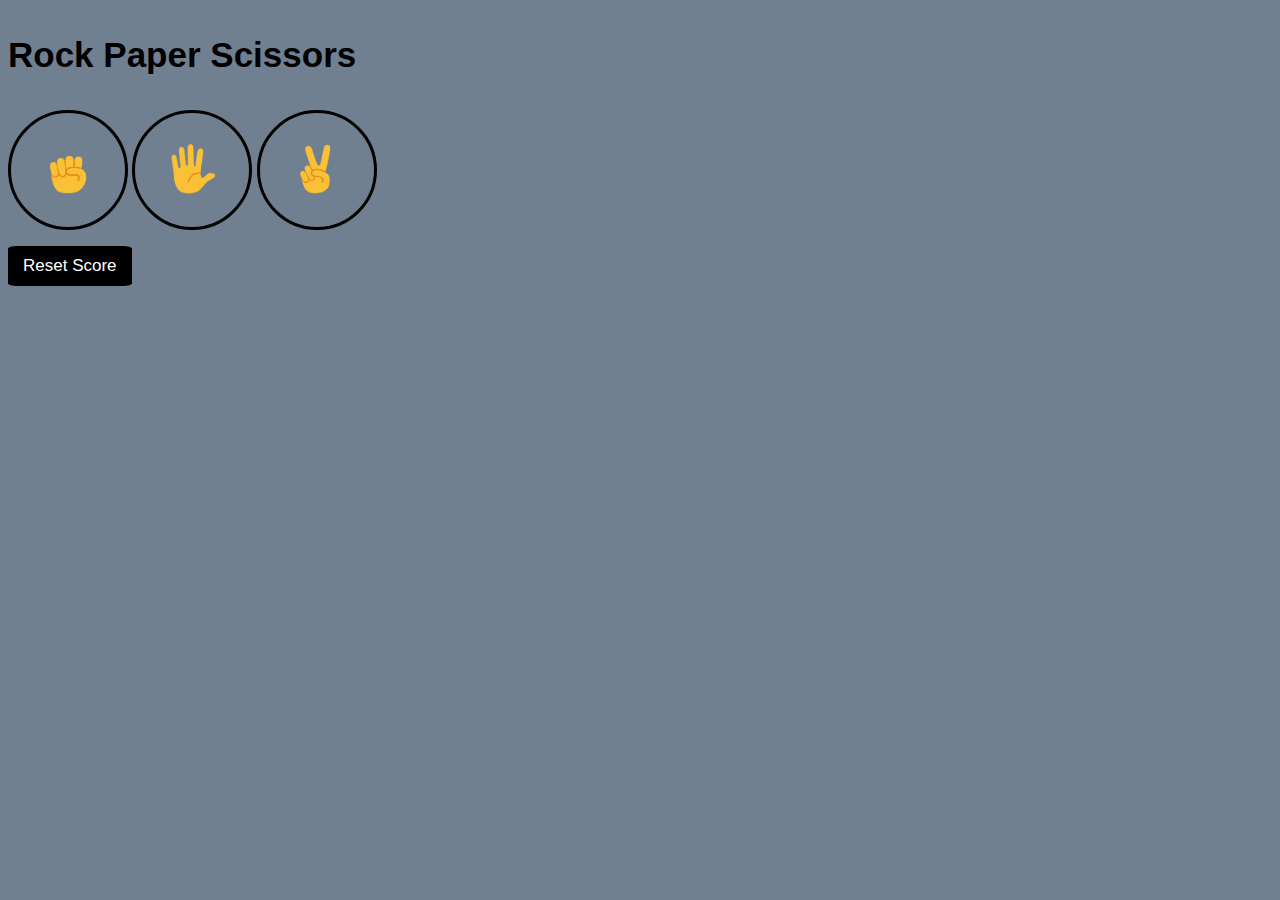
<file: index.html>
<!Doctype html>
<html>
    <head>
        <title>Rock Paper Scissors</title>
        <link rel="stylesheet" href="style.css">
    </head>
    <body>   
        <p class="rps-title">Rock Paper Scissors</p>
        <button class="move-button" onclick="
            calc_computermove();
            calc_result('rock');
        "><img class="move-icon" src="images/rock.png" ></button>
        <button class="move-button" onclick="
            calc_computermove();
            calc_result('paper');
        "><img class="move-icon" src="images/paper.png" ></button>
        <button class="move-button"  onclick="
            calc_computermove();
            calc_result('scissor');
        "><img class="move-icon" src="images/scissor.png" ></button>
        <p class="js-result"></p>
        <p class="js-showmoves"></p>
        <p class="js-finalscore"></p>
        <button class="reset-score" onclick="
            score.Wins = 0;
            score.Loses = 0;
            score.Ties = 0;
            localStorage.removeItem('score');
            updatescore();
        ">Reset Score</button>                    
        <script src="script.js"></script>
    </body>
</html>
</file>
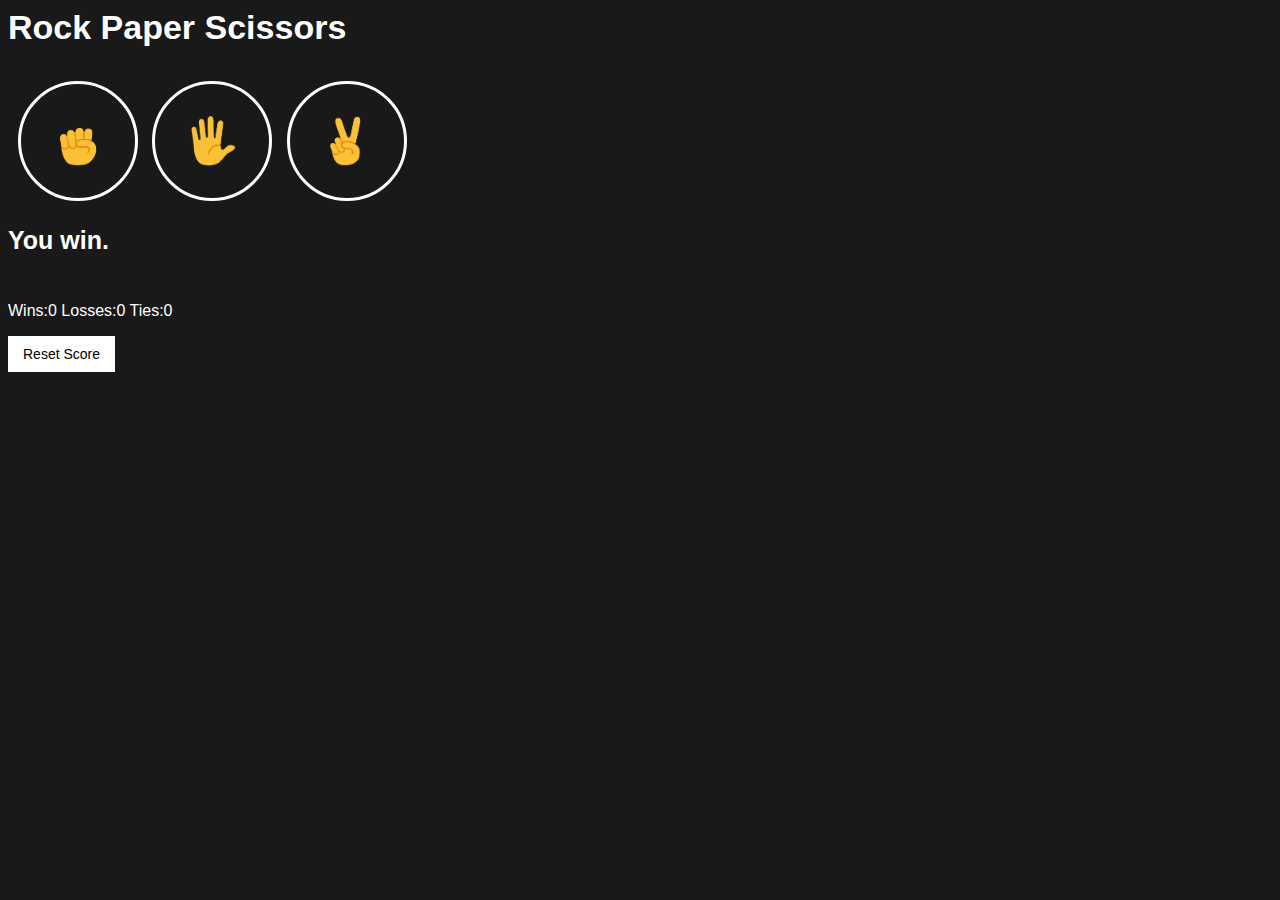
<file: RPS-Game/index.html>
<html>
    <head>
        <title>Rock Paper Scissors</title>
        <link rel="stylesheet" href="style.css">
    </head>
    <body>
        <p class="rps-title">Rock Paper Scissors</p>
        <button onclick="
            playGame('Rock');
        " class="move-button"><img class="move-icon" src="RPS-images/Rock.png" alt=""></button>

        <button onclick="
            playGame('Paper');
        " class="move-button"><img class="move-icon" src="RPS-images/Paper.png" alt=""></button>

        <button onclick="
            playGame('Scissors');
        " class="move-button"><img class="move-icon" src="RPS-images/Scissors.png" alt=""></button>

        <p class="js-result result"> You win.</p>
        <p class="js-moves"></p>

        <p class="js-score score"></p>

        <button class="reset-button" onclick="
            score.wins = 0;
            score.losses = 0;
            score.ties = 0;
            localStorage.removeItem(('score'));
            updatescore();
        ">Reset Score</button>
        <script src="main.js"></script>
    </body>    
</html>
</file>
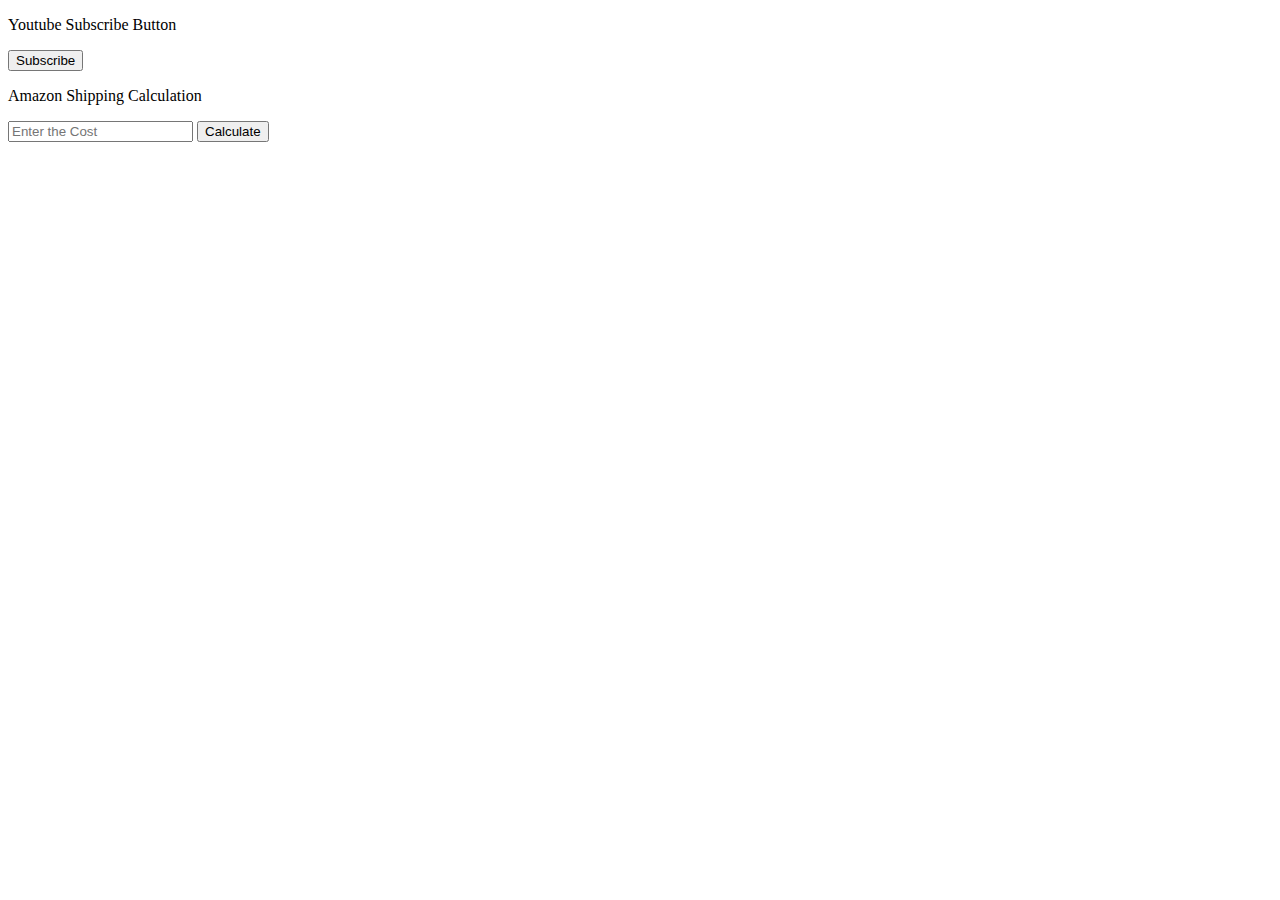
<file: 09-dom-project.html>
<!DOCTYPE html>
<html>
    <head>
        <title>DOM Project</title>
    </head>
    <body>
        <p>Youtube Subscribe Button</p>
        <button class="js-sub-button" onclick="
            Subscribe();
        ">Subscribe</button>

        <p>Amazon Shipping Calculation</p>
        <input placeholder="Enter the Cost" class="js-cost-input"           onkeydown="keydown(event);">
        <button onclick ="
            calctotal();
        ">Calculate</button>
        <p class="js-total"></p>

        <script>
            function Subscribe(){
                const buttonElem = document.querySelector('.js-sub-button');

                if(buttonElem.innerText === 'Subscribe'){
                    buttonElem.innerHTML = 'Subscribed';
                }else{
                    buttonElem.innerHTML = 'Subscribe';
                }
            }
            function calctotal(){
                const inputElem = document.querySelector('.js-cost-input');
                let cost = Number(inputElem.value);

                if(cost<40){
                    cost = cost + 10;
                }

                document.querySelector('.js-total').innerHTML = `$${cost}`;
            }
            function keydown(event){
                if(event.key === 'Enter'){
                    calctotal();
                }
            }
        </script>
    </body>
</html>
</file>
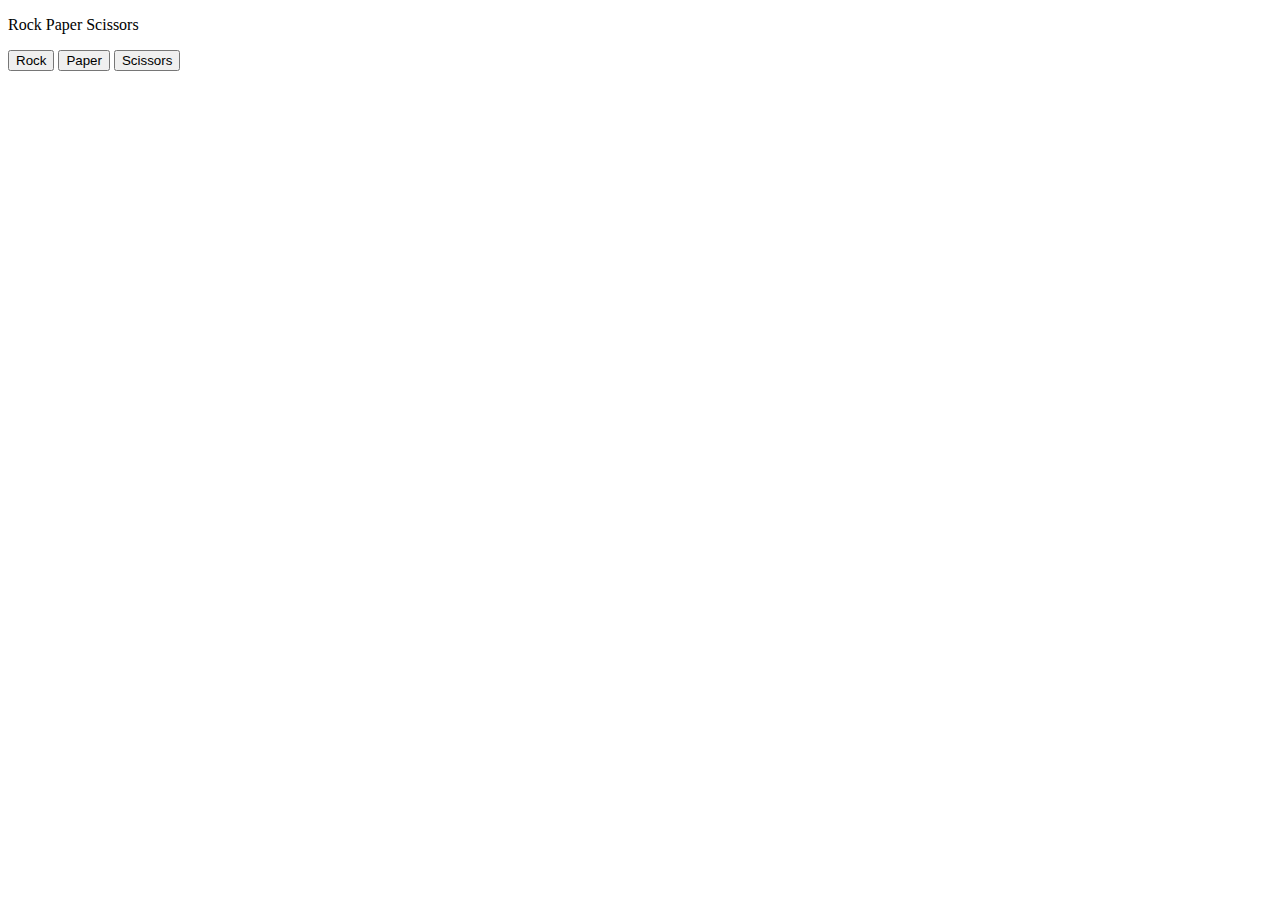
<file: Dummy.html>
<!DOCTYPE html>
<html>
    <head>
        <title>Rock Paper Scissors</title>
    </head>
    <body>
        <p>Rock Paper Scissors</p>
        <button onclick="
            playGame('Rock');
        ">Rock</button>

        <button onclick="
            playGame('Paper');
        ">Paper</button>

        <button onclick="
            playGame('Scissors');
        ">Scissors</button>
        <script>
            function pcm(){
                const rn = Math.random();
                let cm = '';
                if(rn>=0 && rn<=1/3){
                    cm = 'Rock';
                }else if(rn>1/3 && rn<=2/3){
                    cm = 'Paper';
                }else{
                    cm = 'Scissors';
                } 
                return cm;
            }
            function playGame(playermove){
                let cm = pcm();
                let result = '';
                if(playermove === 'Rock'){
                    if(cm === 'Rock'){
                        result = 'Tie';
                    }
                    else if(cm === 'Paper'){
                        result = 'You Lose';
                    }
                    else{
                        result = 'You Win !!';
                    }
                    alert(`You Picked ${playermove}. Computer Picked ${cm}. ${result}`);
                }

                if (playermove === 'Paper'){
                    if(cm === 'Rock'){
                        result = 'You Win !!';
                    }
                    else if(cm === 'Paper'){
                        result = 'Tie';
                    }
                    else{
                        result = 'You Lose';
                    }
                    alert(`You Picked ${playermove}. Computer Picked ${cm}. ${result}`);
                }

                if (playermove === 'Scissors'){
                    if(cm === 'Rock'){
                    result = 'You Lose';
                    }
                    else if(cm === 'Paper'){
                        result = 'You Win !!';
                    }
                    else{
                        result = 'Tie';
                    }
                    alert(`You Picked ${playermove} Computer Picked ${cm}. ${result}`);
                }                
            }
        </script>
    </body>
</html>
</file>
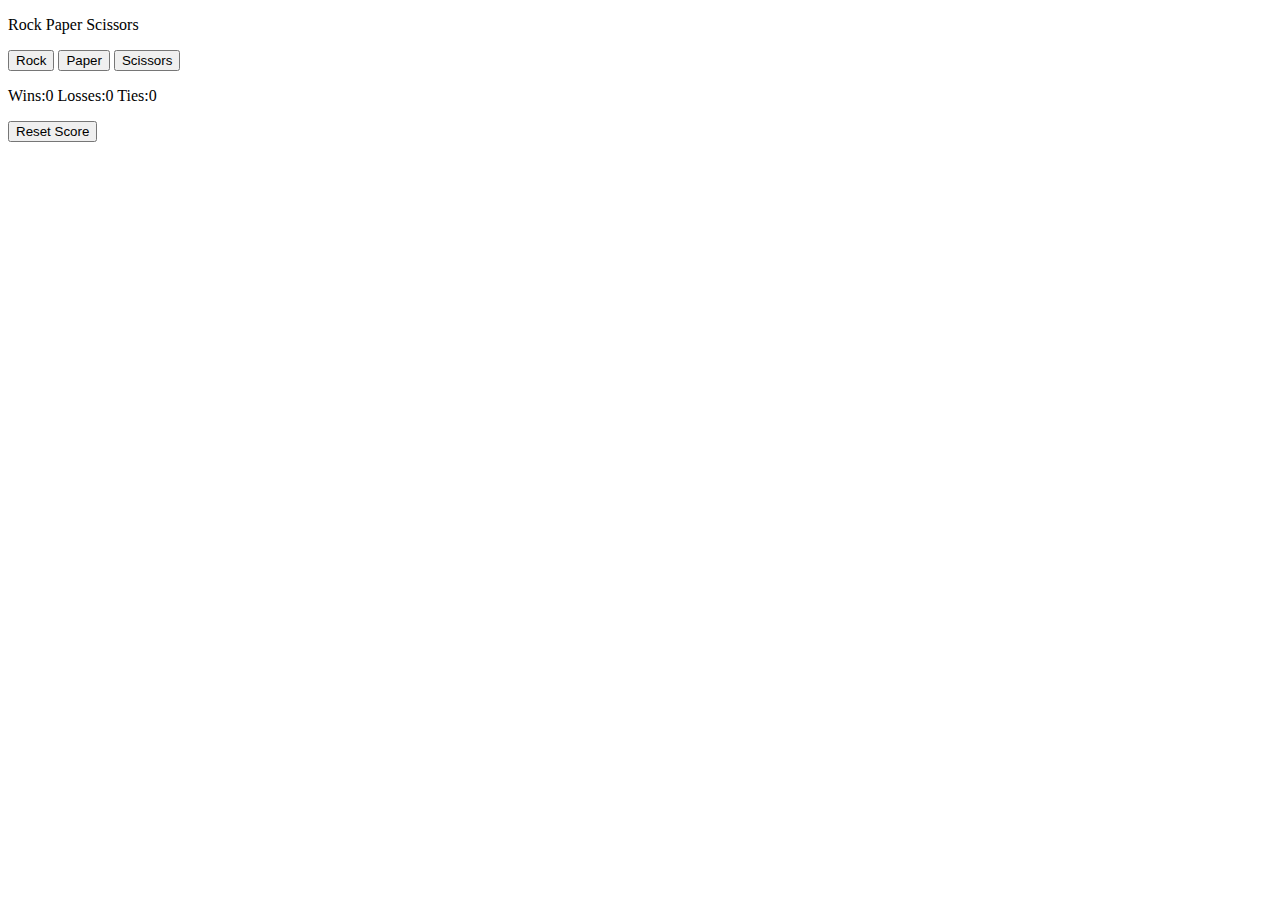
<file: Game-DOM.html>
<!DOCTYPE html>
<html>
    <head>
        <title>Rock Paper Scissors</title>
    </head>
    <body>
        <p>Rock Paper Scissors</p>
        <button onclick="
            playGame('Rock');
        ">Rock</button>

        <button onclick="
            playGame('Paper');
        ">Paper</button>

        <button onclick="
            playGame('Scissors');
        ">Scissors</button>

        <p class="js-result"> </p>
        <p class="js-moves"></p>
        <p class="js-score"></p>

        <button onclick="
            score.wins = 0;
            score.losses = 0;
            score.ties = 0;
            localStorage.removeItem(('score'));
            updatescore();
        ">Reset Score</button>
        <script>

            let score= JSON.parse(localStorage.getItem('score')) || {
                wins:0,
                losses :0,
                ties:0
            }

            updatescore();
            //Here we are using default operator and reassigning the scores to zero !!!
            //Here we can also use !Not operator instead of checking score === null...

            function pcm(){
                const rn = Math.random();
                let cm = '';
                if(rn>=0 && rn<=1/3){
                    cm = 'Rock';
                }else if(rn>1/3 && rn<=2/3){
                    cm = 'Paper';
                }else{
                    cm = 'Scissors';
                } 
                return cm;
            }
            function playGame(playermove){
                let cm = pcm();
                let result = '';
                if(playermove === 'Rock'){
                    if(cm === 'Rock'){
                        result = 'Tie';
                    }
                    else if(cm === 'Paper'){
                        result = 'You Lose';
                    }
                    else{
                        result = 'You Win !!';
                    }
                } else if (playermove === 'Paper'){
                        if(cm === 'Rock'){
                            result = 'You Win !!';
                        }
                        else if(cm === 'Paper'){
                            result = 'Tie';
                        }
                        else{
                            result = 'You Lose';
                        }
                }else if(playermove === 'Scissors'){
                    if(cm === 'Rock'){
                    result = 'You Lose';
                    }
                    else if(cm === 'Paper'){
                        result = 'You Win !!';
                    }
                    else{
                        result = 'Tie';
                    }
                } 

                if(result === 'You Win !!'){
                    score.wins = score.wins+1;
                } else if(result === 'You Lose'){
                    score.losses = score.losses+1;
                } else if(result === 'Tie'){
                    score.ties = score.ties+1;
                } 

                localStorage.setItem('score', JSON.stringify(score));

                updatescore();      
                
                document.querySelector('.js-result').innerHTML = result;

                document.querySelector('.js-moves').innerHTML = `You ${playermove} - ${cm} Computer`
                    
            }

            function updatescore(){
                document.querySelector('.js-score').innerHTML =  `Wins:${score.wins}  Losses:${score.losses}   Ties:${score.ties}`;
            }
        </script>
    </body>
</html>
</file>
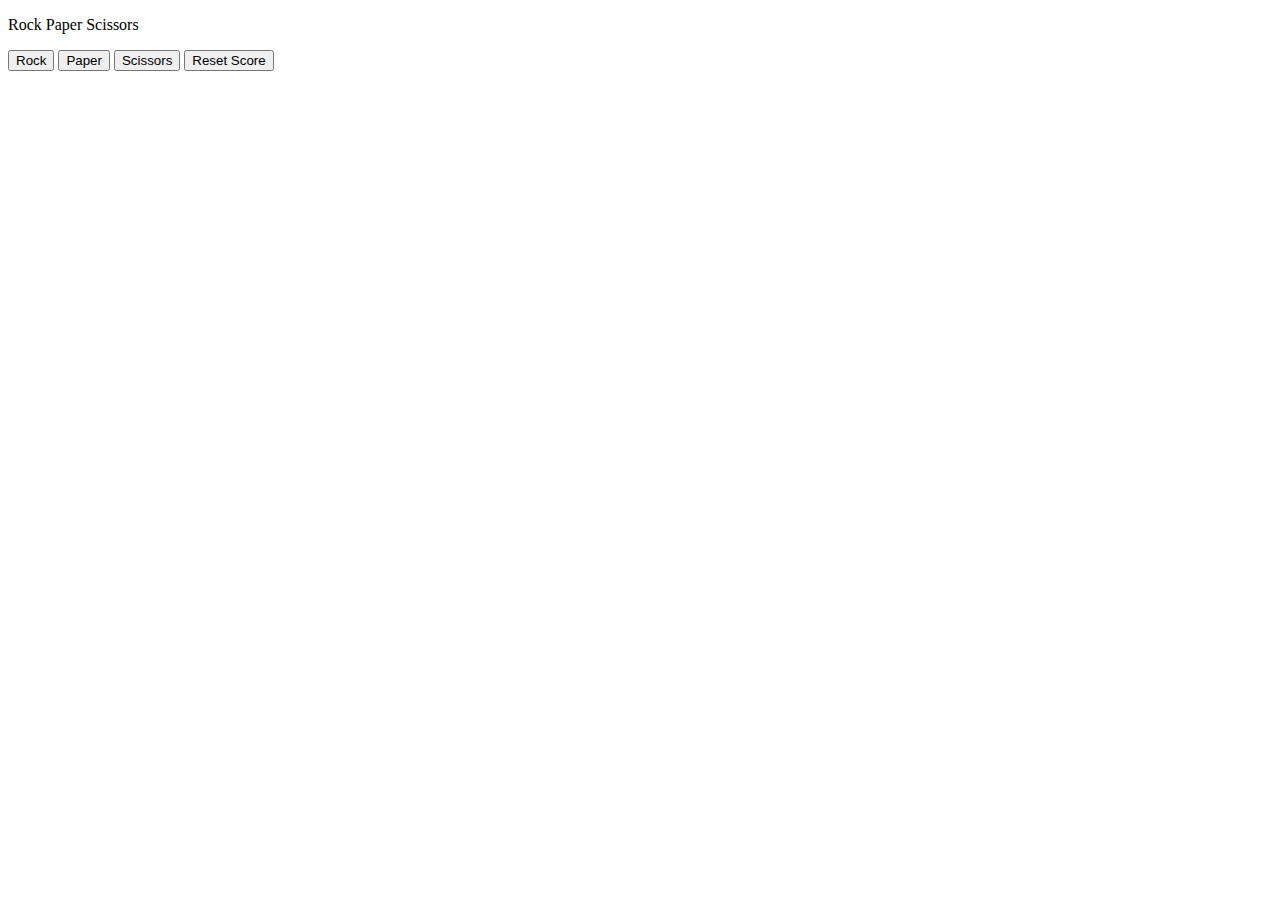
<file: Game-with-local-storage.html>
<!DOCTYPE html>
<html>
    <head>
        <title>Rock Paper Scissors</title>
    </head>
    <body>
        <p>Rock Paper Scissors</p>
        <button onclick="
            playGame('Rock');
        ">Rock</button>

        <button onclick="
            playGame('Paper');
        ">Paper</button>

        <button onclick="
            playGame('Scissors');
        ">Scissors</button>

        <button onclick="
            score.wins = 0;
            score.losses = 0;
            score.ties = 0;
            localStorage.removeItem(('score'));
        ">Reset Score</button>
        <script>

            const score= JSON.parse(localStorage.getItem('score'));

            if(score === null){
                score = {
                    wins:0,
                    losses :0,
                    ties:0
                };
            }

            function pcm(){
                const rn = Math.random();
                let cm = '';
                if(rn>=0 && rn<=1/3){
                    cm = 'Rock';
                }else if(rn>1/3 && rn<=2/3){
                    cm = 'Paper';
                }else{
                    cm = 'Scissors';
                } 
                return cm;
            }
            function playGame(playermove){
                let cm = pcm();
                let result = '';
                if(playermove === 'Rock'){
                    if(cm === 'Rock'){
                        result = 'Tie';
                    }
                    else if(cm === 'Paper'){
                        result = 'You Lose';
                    }
                    else{
                        result = 'You Win !!';
                    }
                } else if (playermove === 'Paper'){
                        if(cm === 'Rock'){
                            result = 'You Win !!';
                        }
                        else if(cm === 'Paper'){
                            result = 'Tie';
                        }
                        else{
                            result = 'You Lose';
                        }
                }else if(cm === 'Scissors'){
                    if(cm === 'Rock'){
                    result = 'You Lose';
                    }
                    else if(cm === 'Paper'){
                        result = 'You Win !!';
                    }
                    else{
                        result = 'Tie';
                    }
                } 

                if(result === 'You Win !!'){
                    score.wins = score.wins+1;
                } else if(result === 'You Lose'){
                    score.losses = score.losses+1;
                } else if(result === 'Tie'){
                    score.ties = score.ties+1;
                } 

                localStorage.setItem('score', JSON.stringify(score));

                alert(`You Picked ${playermove} Computer Picked ${cm}. ${result}\n Wins:${score.wins}  Losses:${score.losses}   Ties:${score.ties}`);                
            }
        </script>
    </body>
</html>
</file>
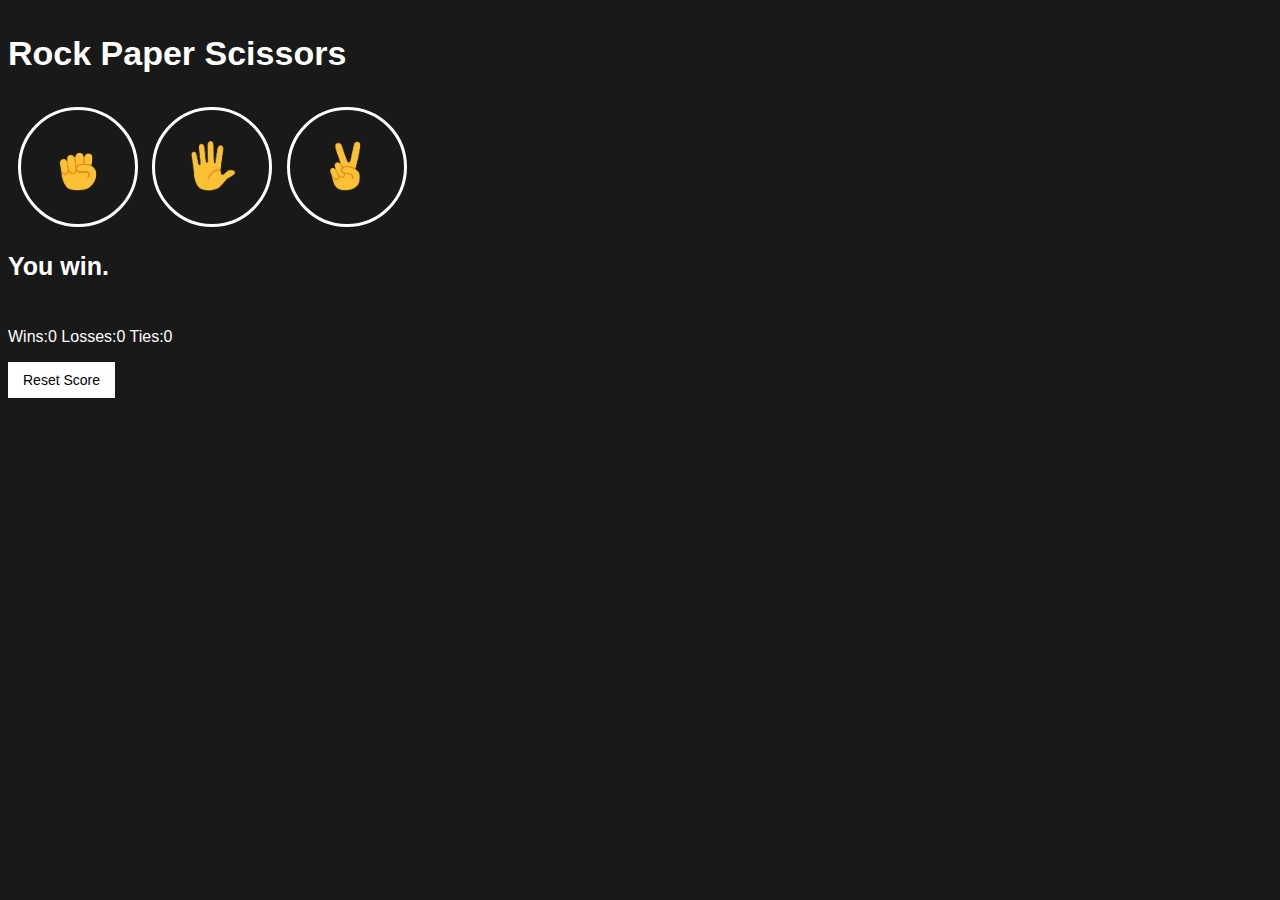
<file: RPS-Game/10-rock-paper-scissors.html>
<!DOCTYPE html>
<html>
    <head>
        <title>Rock Paper Scissors</title>
        <style>
            body{
                font-family: Arial, Helvetica, sans-serif;
                background-color: rgb(25,25,25);
                color: white;
            }
            .rps-title{
                font-size: 34px;
                font-weight: bold;
            }
            .move-icon{
                height: 50px;
            }
            .move-button{
                background-color: transparent;
                border: 3px solid white;
                width: 120px;
                height: 120px;
                border-radius: 50%;
                margin-left: 10px;
                cursor: pointer;
            }
            .result{
                font-size: 25px;
                font-weight: bold;
            }
            .score{
                margin-top: 47px;
            }
            .reset-button{
                padding: 10px 15px;
                background-color: white;
                font-size: 14px;
                border: none;
                cursor: pointer;
            }
        </style>
    </head>
    <body>
        <p class="rps-title">Rock Paper Scissors</p>
        <button onclick="
            playGame('Rock');
        " class="move-button"><img class="move-icon" src="RPS-images/Rock.png" alt=""></button>

        <button onclick="
            playGame('Paper');
        " class="move-button"><img class="move-icon" src="RPS-images/Paper.png" alt=""></button>

        <button onclick="
            playGame('Scissors');
        " class="move-button"><img class="move-icon" src="RPS-images/Scissors.png" alt=""></button>

        <p class="js-result result"> You win.</p>
        <p class="js-moves"></p>

        <p class="js-score score"></p>

        <button class="reset-button" onclick="
            score.wins = 0;
            score.losses = 0;
            score.ties = 0;
            localStorage.removeItem(('score'));
            updatescore();
        ">Reset Score</button>
        <script>

            let score= JSON.parse(localStorage.getItem('score')) || {
                wins:0,
                losses :0,
                ties:0
            }

            updatescore();
            //Here we are using default operator and reassigning the scores to zero !!!
            //Here we can also use !Not operator instead of checking score === null...

            function pcm(){
                const rn = Math.random();
                let cm = '';
                if(rn>=0 && rn<=1/3){
                    cm = 'Rock';
                }else if(rn>1/3 && rn<=2/3){
                    cm = 'Paper';
                }else{
                    cm = 'Scissors';
                } 
                return cm;
            }
            function playGame(playermove){
                let cm = pcm();
                let result = '';
                if(playermove === 'Rock'){
                    if(cm === 'Rock'){
                        result = 'Tie';
                    }
                    else if(cm === 'Paper'){
                        result = 'You Lose';
                    }
                    else{
                        result = 'You Win !!';
                    }
                } else if (playermove === 'Paper'){
                        if(cm === 'Rock'){
                            result = 'You Win !!';
                        }
                        else if(cm === 'Paper'){
                            result = 'Tie';
                        }
                        else{
                            result = 'You Lose';
                        }
                }else if(playermove === 'Scissors'){
                    if(cm === 'Rock'){
                    result = 'You Lose';
                    }
                    else if(cm === 'Paper'){
                        result = 'You Win !!';
                    }
                    else{
                        result = 'Tie';
                    }
                } 

                if(result === 'You Win !!'){
                    score.wins = score.wins+1;
                } else if(result === 'You Lose'){
                    score.losses = score.losses+1;
                } else if(result === 'Tie'){
                    score.ties = score.ties+1;
                } 

                localStorage.setItem('score', JSON.stringify(score));

                updatescore();      
                
                document.querySelector('.js-result').innerHTML = result;

                document.querySelector('.js-moves').innerHTML = `You <img class="move-icon" src="RPS-images/${playermove}.png" > <img class="move-icon" src="RPS-images/${cm}.png" > Computer`
                    
            }

            function updatescore(){
                document.querySelector('.js-score').innerHTML =  `Wins:${score.wins}  Losses:${score.losses}   Ties:${score.ties}`;
            }
        </script>
    </body>
</html>
</file>
<file: style.css>
body{
                font-family: arial;
                background-color: slategrey;
            }
            .rps-title{
                font-size: 35px;
                font-weight: bold;
            }
            .move-icon{
                height: 50px;
            }
            .move-button{
                height: 120px;
                width: 120px;
                background-color: transparent;
                border: 3px solid black;
                border-radius: 50%;
            }
            .reset-score{
                font-size: 17px;
                padding: 10px 15px;
                border-radius: 7%;
                border: none;
                background-color: black;
                color: white;
            }
</file>
<file: RPS-Game/style.css>
body{
                font-family: Arial, Helvetica, sans-serif;
                background-color: rgb(25,25,25);
                color: white;
            }
            .rps-title{
                font-size: 34px;
                font-weight: bold;
            }
            .move-icon{
                height: 50px;
            }
            .move-button{
                background-color: transparent;
                border: 3px solid white;
                width: 120px;
                height: 120px;
                border-radius: 50%;
                margin-left: 10px;
                cursor: pointer;
            }
            .result{
                font-size: 25px;
                font-weight: bold;
            }
            .score{
                margin-top: 47px;
            }
            .reset-button{
                padding: 10px 15px;
                background-color: white;
                font-size: 14px;
                border: none;
                cursor: pointer;
            }
</file>
